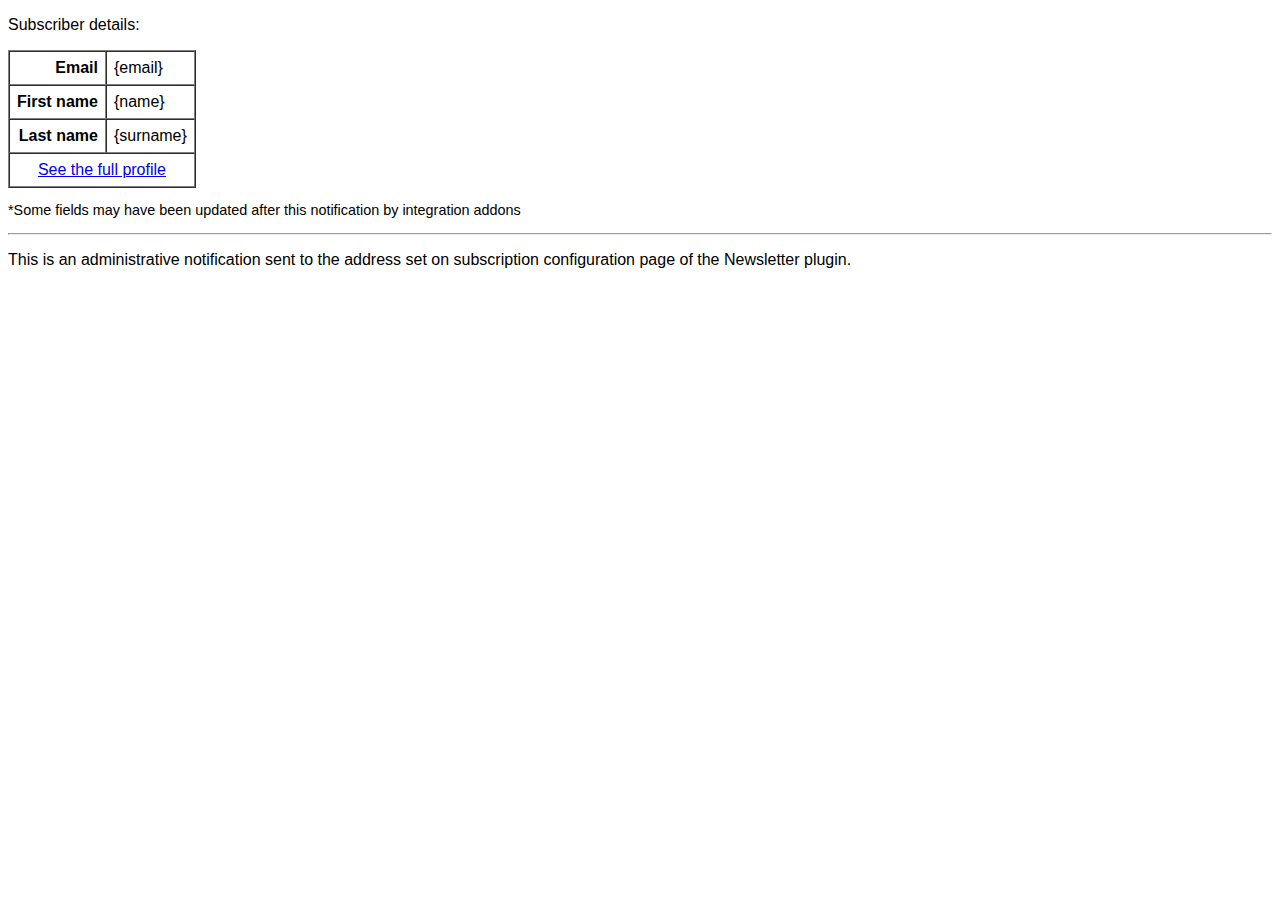
<file: wp-content/plugins/newsletter/includes/notification.html>
<!DOCTYPE html>
<html>
    <head>
        <title>Subscriber details</title>
        <meta charset="UTF-8">
        <meta name="viewport" content="width=device-width, initial-scale=1.0">
        <style>
            body {
                font-family: Arial;
            }
        </style>
    </head>
    <body>
        <p>Subscriber details:</p>
        
        <table cellpadding="7" cellspacing="0" border="1">
            <tr>
                <th align="right">Email</th>
                <td>{email}</td>
            </tr>
            <tr>
                <th align="right">First name</th>
                <td>{name}</td>
            </tr>
            <tr>
                <th align="right">Last name</th>
                <td>{surname}</td>
            </tr>
            <tr>
                <td colspan="2" align="center">
                    <a href="{user_admin_url}">See the full profile</a>
                </td>
            </tr>
        </table>
        <p style="font-size: .9em">*Some fields may have been updated after this notification by integration addons</p>
        <hr>
        <p>This is an administrative notification sent to the address set on subscription configuration page of the Newsletter plugin.</p>
    </body>
</html>
</file>
